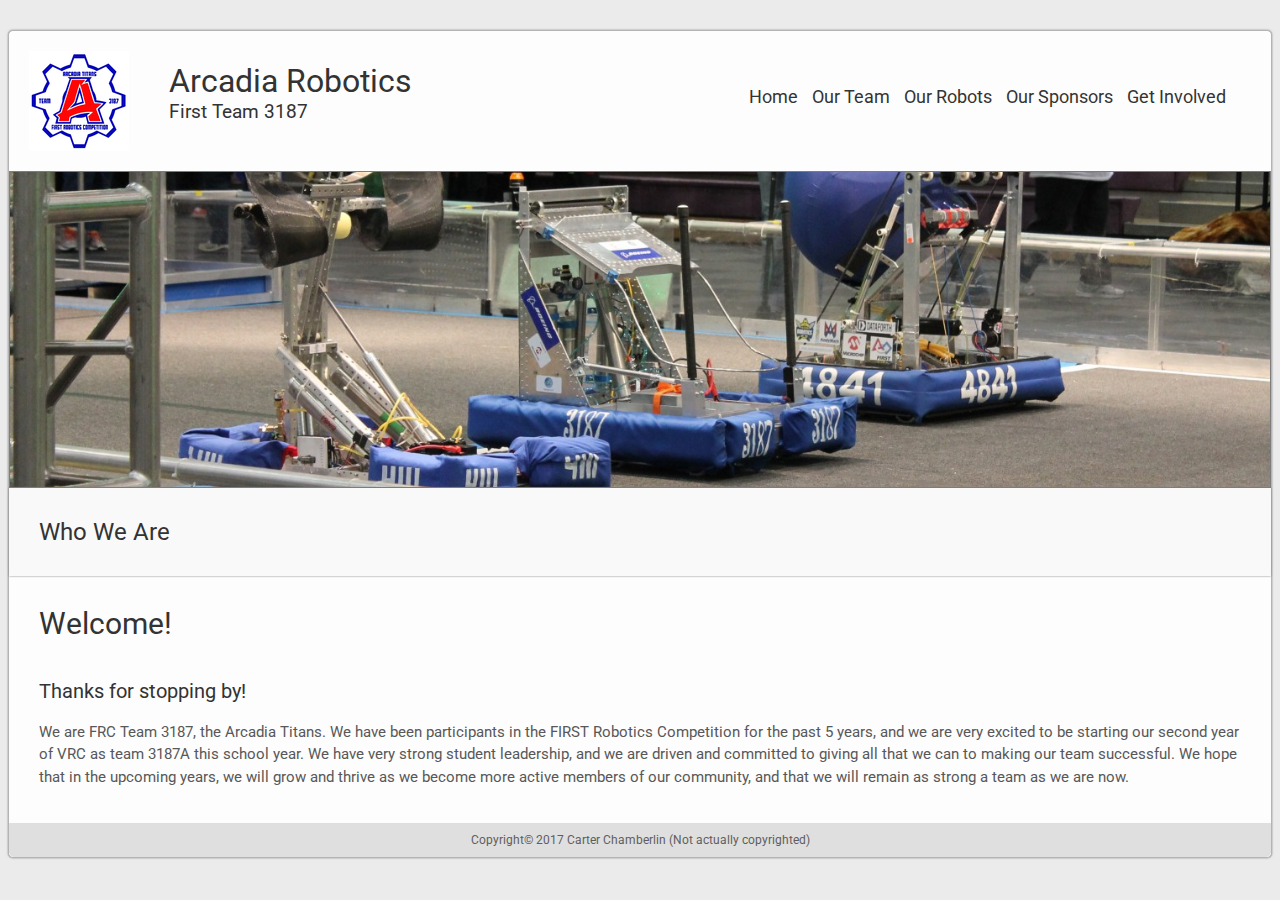
<file: index.html>
<!DOCTYPE html>
<html lang="en">
<head>
    <meta charset="UTF-8">
    <meta name="viewport" content="width=device-width, initial-scale=1.0">
    <meta http-equiv="X-UA-Compatible" content="ie=edge">
    <title>Arcadia Robotics</title>
    <link href="https://fonts.googleapis.com/css?family=Roboto" rel="stylesheet">
    <link rel="stylesheet" href="Style/main.css" type="text/css">
    <link rel=icon href=/Images/logo.png>
</head>

<body>
    <div id="wrapper">
        <div id ="mast">
            <div id="logo">
                <img src="/Images/logo.png">
            </div>
            <div id="name">         
                <h1>Arcadia Robotics</h1>
                <h2>First Team 3187</h2>
            </div>
            <nav>
                <ul>
                    <li><a title="Go Home" href="index.html">Home</a></li>
                    <li><a title="Who we are" href="Pages/our_team.html">Our Team</a></li>
                    <li><a title="What we do" href="Pages/our_robots.html">Our Robots</a></li>
                    <li><a title="Who supports us" href="Pages/our_sponsors.html">Our Sponsors</a></li>
                    <li><a title="Help us out" href="Pages/get_involved.html">Get Involved</a></li>
                </ul>
            </nav>

        </div>
        <div id="coverphoto"></div>
        <div id="title">
            <h2>Who We Are</h2>
        </div>
        <div id="content">
            <h3>Welcome!</h3>
            <h4>Thanks for stopping by!</h4>
            <p>We are FRC Team 3187, the Arcadia Titans. We have been participants in the FIRST Robotics Competition for the past 5 years, and we are very excited to be starting our second year of VRC as team 3187A this school year. We have very strong student leadership, and we are driven and committed to giving all that we can to making our team successful. We hope that in the upcoming years, we will grow and thrive as we become more active members of our community, and that we will remain as strong a team as we are now.</p>

        </div>
        <div id="footer">Copyright&copy; 2017 Carter Chamberlin (Not actually copyrighted)</div>
    </div>

</body>

</html>
</file>
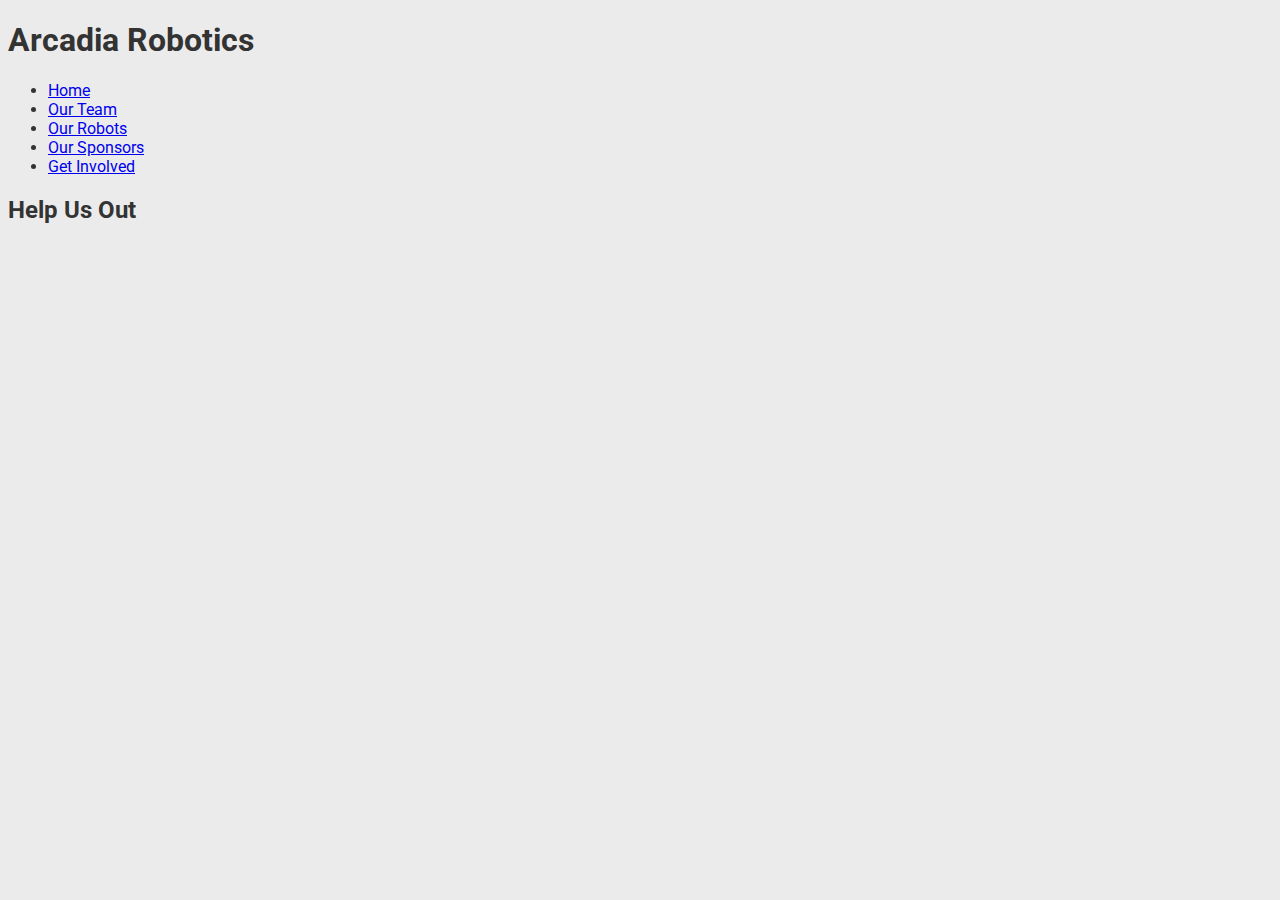
<file: get_involved.html>
<!DOCTYPE html>
<html lang="en">
<head>
    <meta charset="UTF-8">
    <meta name="viewport" content="width=device-width, initial-scale=1.0">
    <meta http-equiv="X-UA-Compatible" content="ie=edge">
    <link href="https://fonts.googleapis.com/css?family=Roboto" rel="stylesheet">
    <link rel="stylesheet" href="Style/main.css" type="text/css">
    <title>Arcadia Robotics</title>
</head>
<body>

   <h1>Arcadia Robotics</h1>
   
   <ul>
       <li><a href="index.html">Home</a></li>
       <li><a href="our_team.html">Our Team</a></li>
       <li><a href="our_robots.html">Our Robots</a></li>
       <li><a href="our_sponsors.html">Our Sponsors</a></li>
       <li><a href="get_involved.html">Get Involved</a></li>
   </ul>
   
   <h2>Help Us Out</h2>
    
</body>
</html>
</file>
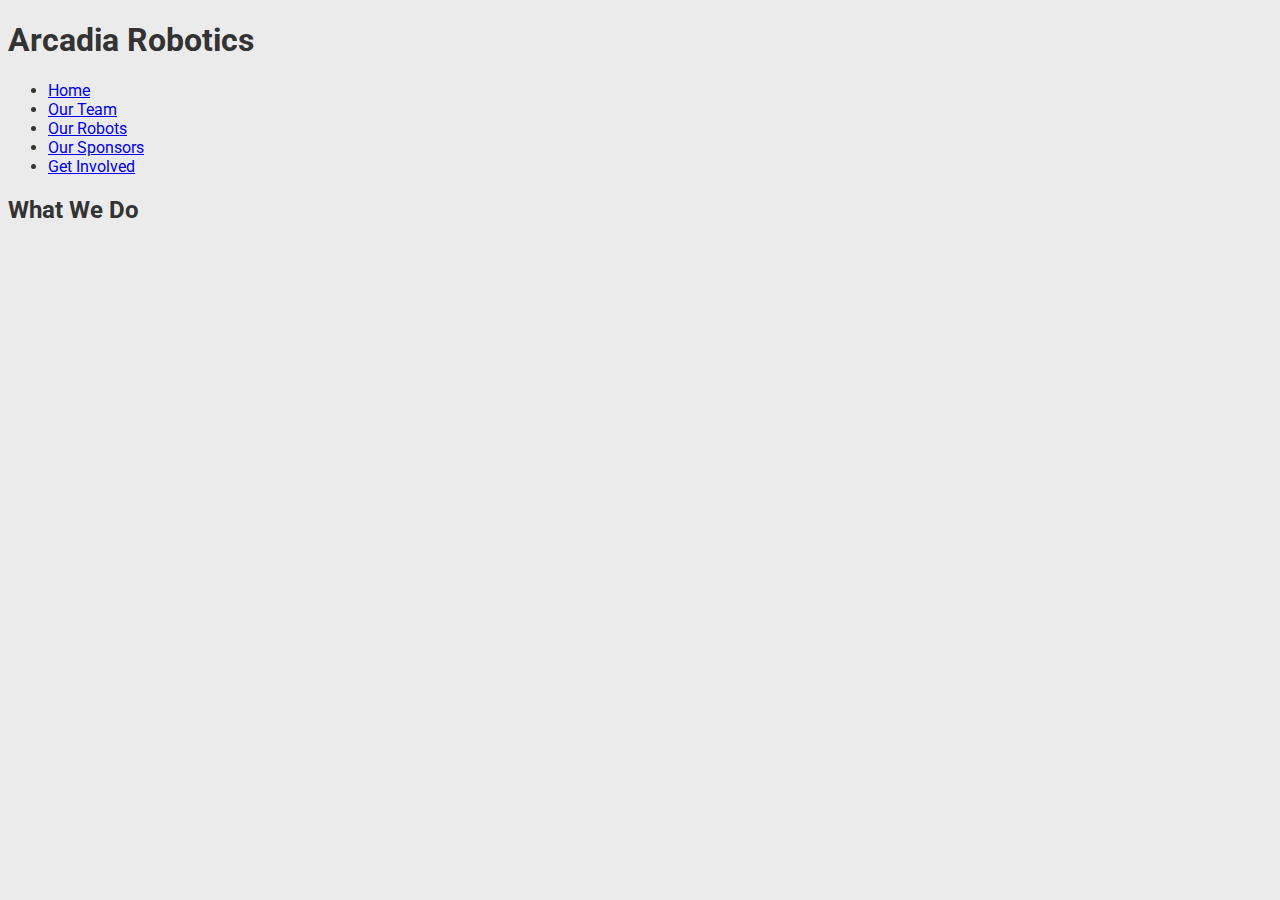
<file: our_robots.html>
<!DOCTYPE html>
<html lang="en">
<head>
    <meta charset="UTF-8">
    <meta name="viewport" content="width=device-width, initial-scale=1.0">
    <meta http-equiv="X-UA-Compatible" content="ie=edge">
    <title>Arcadia Robotics</title>
    <link href="https://fonts.googleapis.com/css?family=Roboto" rel="stylesheet">
    <link rel="stylesheet" href="Style/main.css" type="text/css">
</head>
<body>

   <h1>Arcadia Robotics</h1>
   
   <ul>
       <li><a href="index.html">Home</a></li>
       <li><a href="our_team.html">Our Team</a></li>
       <li><a href="our_robots.html">Our Robots</a></li>
       <li><a href="our_sponsors.html">Our Sponsors</a></li>
       <li><a href="get_involved.html">Get Involved</a></li>
   </ul>
   
   <h2>What We Do</h2>
    
</body>
</html>
</file>
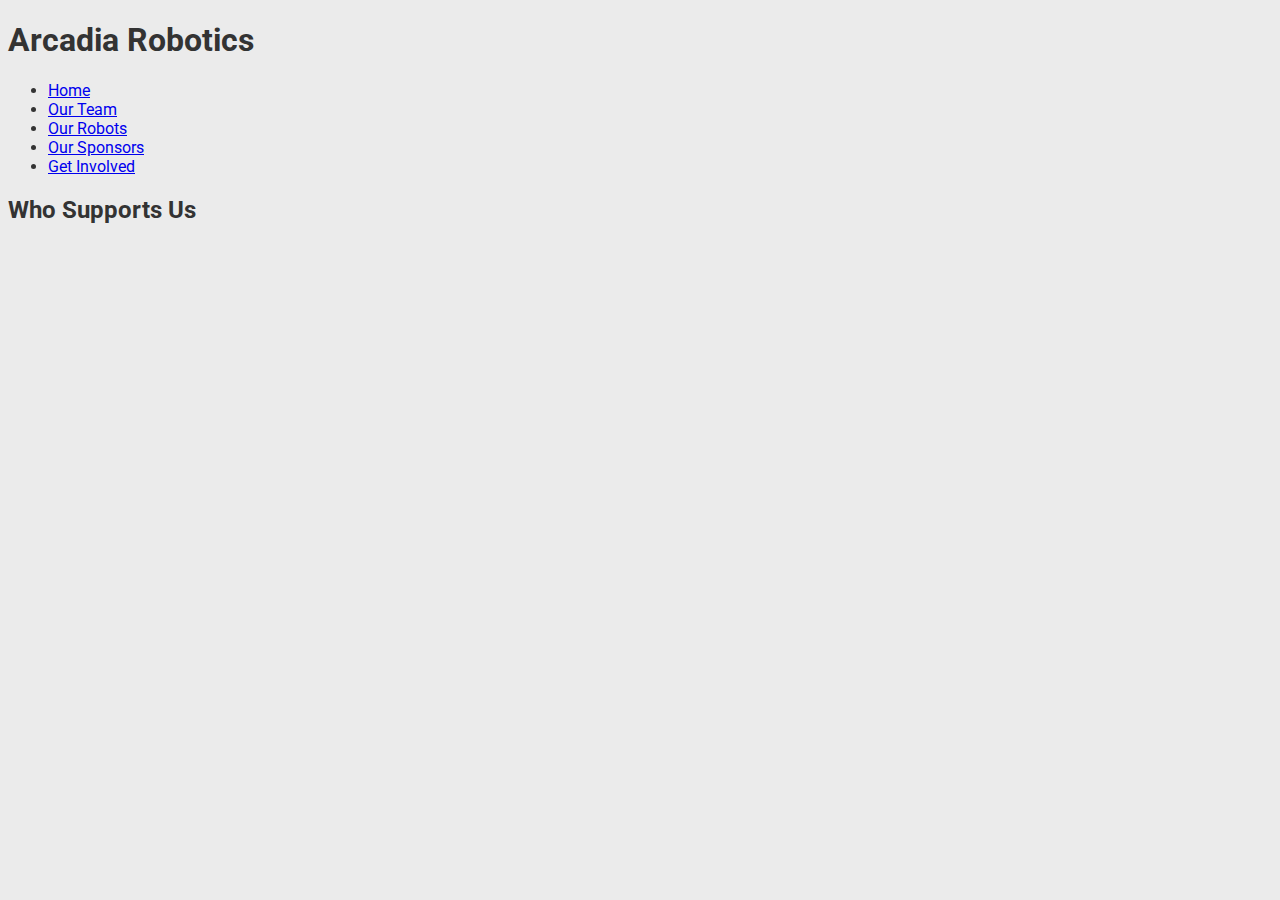
<file: our_sponsors.html>
<!DOCTYPE html>
<html lang="en">
<head>
    <meta charset="UTF-8">
    <meta name="viewport" content="width=device-width, initial-scale=1.0">
    <meta http-equiv="X-UA-Compatible" content="ie=edge">
    <link href="https://fonts.googleapis.com/css?family=Roboto" rel="stylesheet">
    <link rel="stylesheet" href="Style/main.css" type="text/css">
    <title>Arcadia Robotics</title>
</head>
<body>

   <h1>Arcadia Robotics</h1>
   
   <ul>
       <li><a href="index.html">Home</a></li>
       <li><a href="our_team.html">Our Team</a></li>
       <li><a href="our_robots.html">Our Robots</a></li>
       <li><a href="our_sponsors.html">Our Sponsors</a></li>
       <li><a href="get_involved.html">Get Involved</a></li>
   </ul>
   
   <h2>Who Supports Us</h2>
    
</body>
</html>
</file>
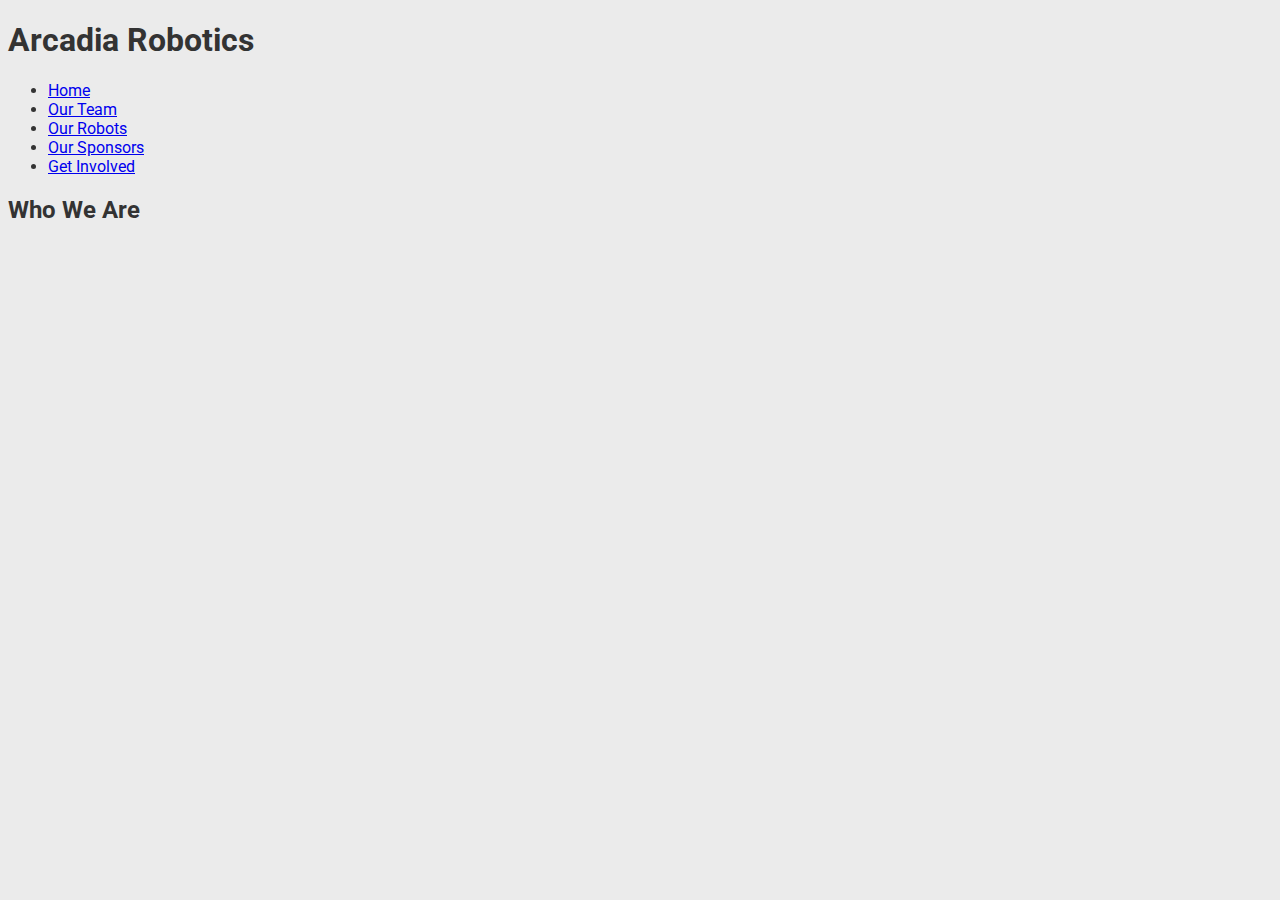
<file: our_team.html>
<!DOCTYPE html>
<html lang="en">
<head>
    <meta charset="UTF-8">
    <meta name="viewport" content="width=device-width, initial-scale=1.0">
    <meta http-equiv="X-UA-Compatible" content="ie=edge">
    <title>Arcadia Robotics</title>
    <link href="https://fonts.googleapis.com/css?family=Roboto" rel="stylesheet">
    <link rel="stylesheet" href="Style/main.css" type="text/css">
</head>
<body>

   <h1>Arcadia Robotics</h1>
   
   <ul>
       <li><a href="index.html">Home</a></li>
       <li><a href="our_team.html">Our Team</a></li>
       <li><a href="our_robots.html">Our Robots</a></li>
       <li><a href="our_sponsors.html">Our Sponsors</a></li>
       <li><a href="get_involved.html">Get Involved</a></li>
   </ul>
   
   <h2>Who We Are</h2>
    
</body>
</html>
</file>
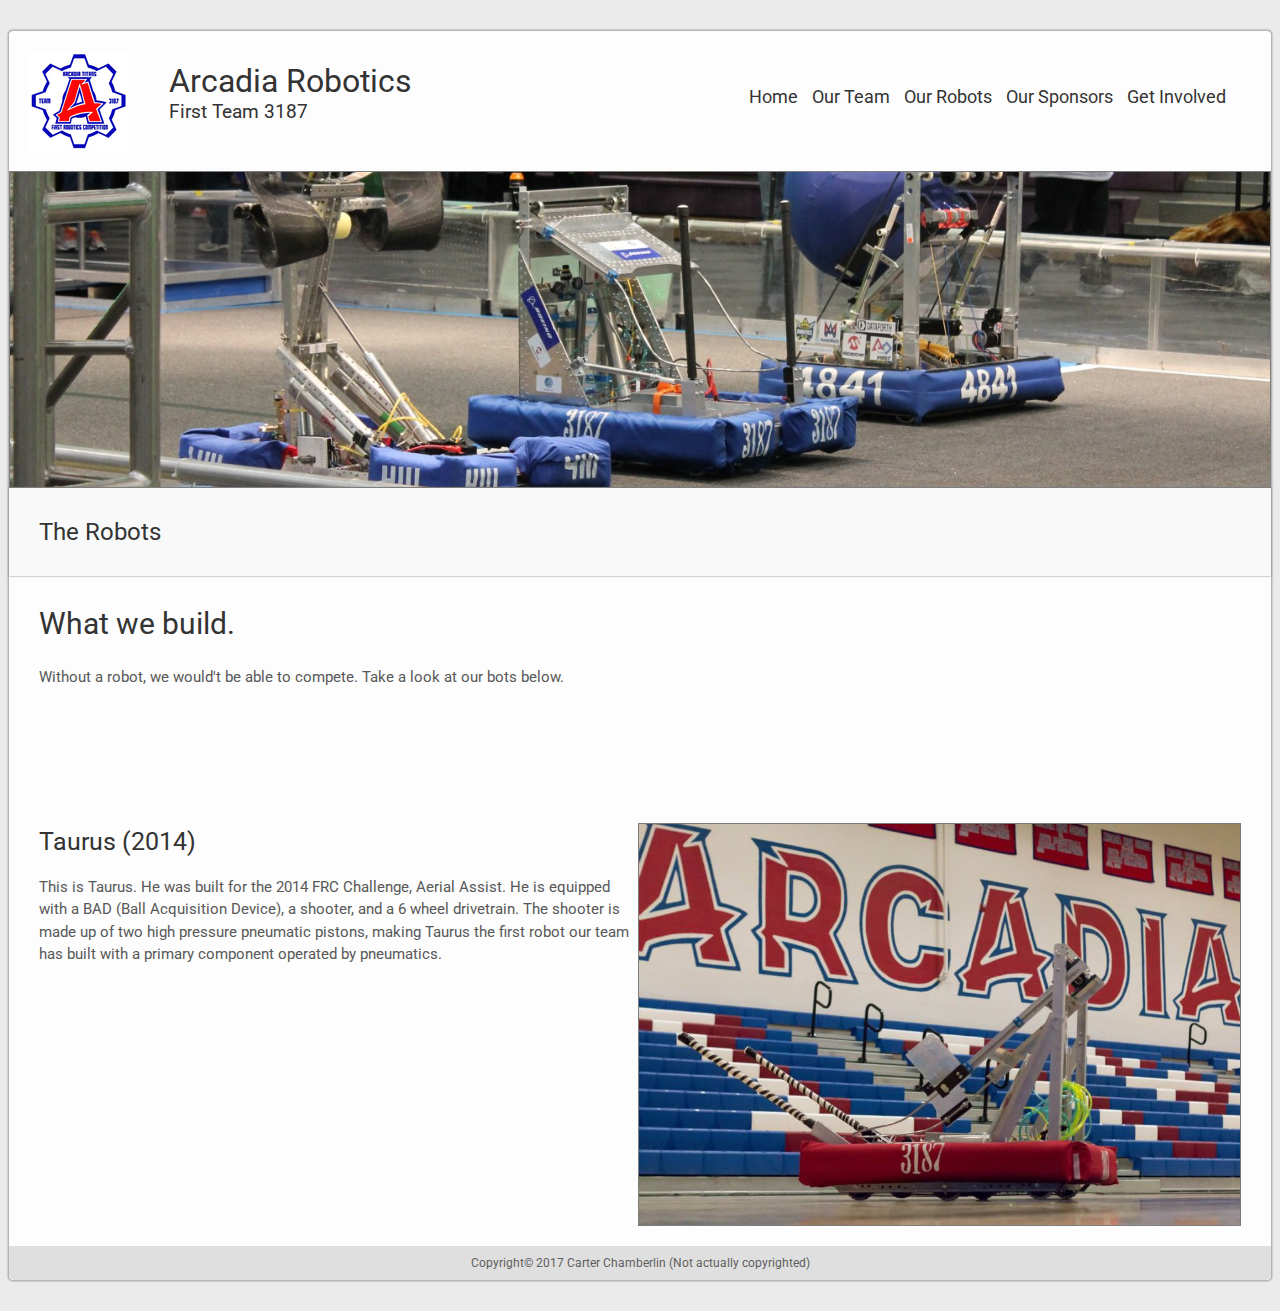
<file: Pages/our_robots.html>
<!DOCTYPE html>
<html lang="en">

<head>
    <meta charset="UTF-8">
    <meta name="viewport" content="width=device-width, initial-scale=1.0">
    <meta http-equiv="X-UA-Compatible" content="ie=edge">
    <title>3187: The Robots</title>
    <link href="https://fonts.googleapis.com/css?family=Roboto" rel="stylesheet">
    <link rel="stylesheet" href="../Style/main.css" type="text/css">
    <link rel="stylesheet" href="../Style/robots.css" type="text/css">
    <link rel=icon href=../Images/logo.png>
</head>

<body>
    <div id="wrapper">
        <div id="mast">
            <div id="logo">
                <img src="../Images/logo.png">
            </div>
            <div id="name">         
                <h1>Arcadia Robotics</h1>
                <h2>First Team 3187</h2>
            </div>
            <nav>
                <ul>
                    <li>
                        <a href="../index.html">Home</a>
                    </li>
                    <li>
                        <a href="our_team.html">Our Team</a>
                    </li>
                    <li>
                        <a href="our_robots.html">Our Robots</a>
                    </li>
                    <li>
                        <a href="our_sponsors.html">Our Sponsors</a>
                    </li>
                    <li>
                        <a href="get_involved.html">Get Involved</a>
                    </li>
                </ul>
            </nav>

        </div>
        <div id="coverphoto"></div>
        <div id="title">
            <h2>The Robots</h2>
        </div>
        <div id="content">
            <h3>What we build.</h3>
            <p>Without a robot, we would't be able to compete. Take a look at our bots below.</p>
            <br>


            <div id="firstBot">
                <img src="../Images/firstBot.jpg" id="robotpic">
                <h4>Taurus (2014)</h4>
                <p>This is Taurus. He was built for the 2014 FRC Challenge, Aerial Assist. He is equipped with a BAD (Ball Acquisition
                    Device), a shooter, and a 6 wheel drivetrain. The shooter is made up of two high pressure pneumatic pistons,
                    making Taurus the first robot our team has built with a primary component operated by pneumatics.</p>
                <div style="clear: both"></div>
            </div>

        </div>
        <div id="footer">Copyright&copy; 2017 Carter Chamberlin (Not actually copyrighted)</div>
    </div>

</body>

</html>
</file>
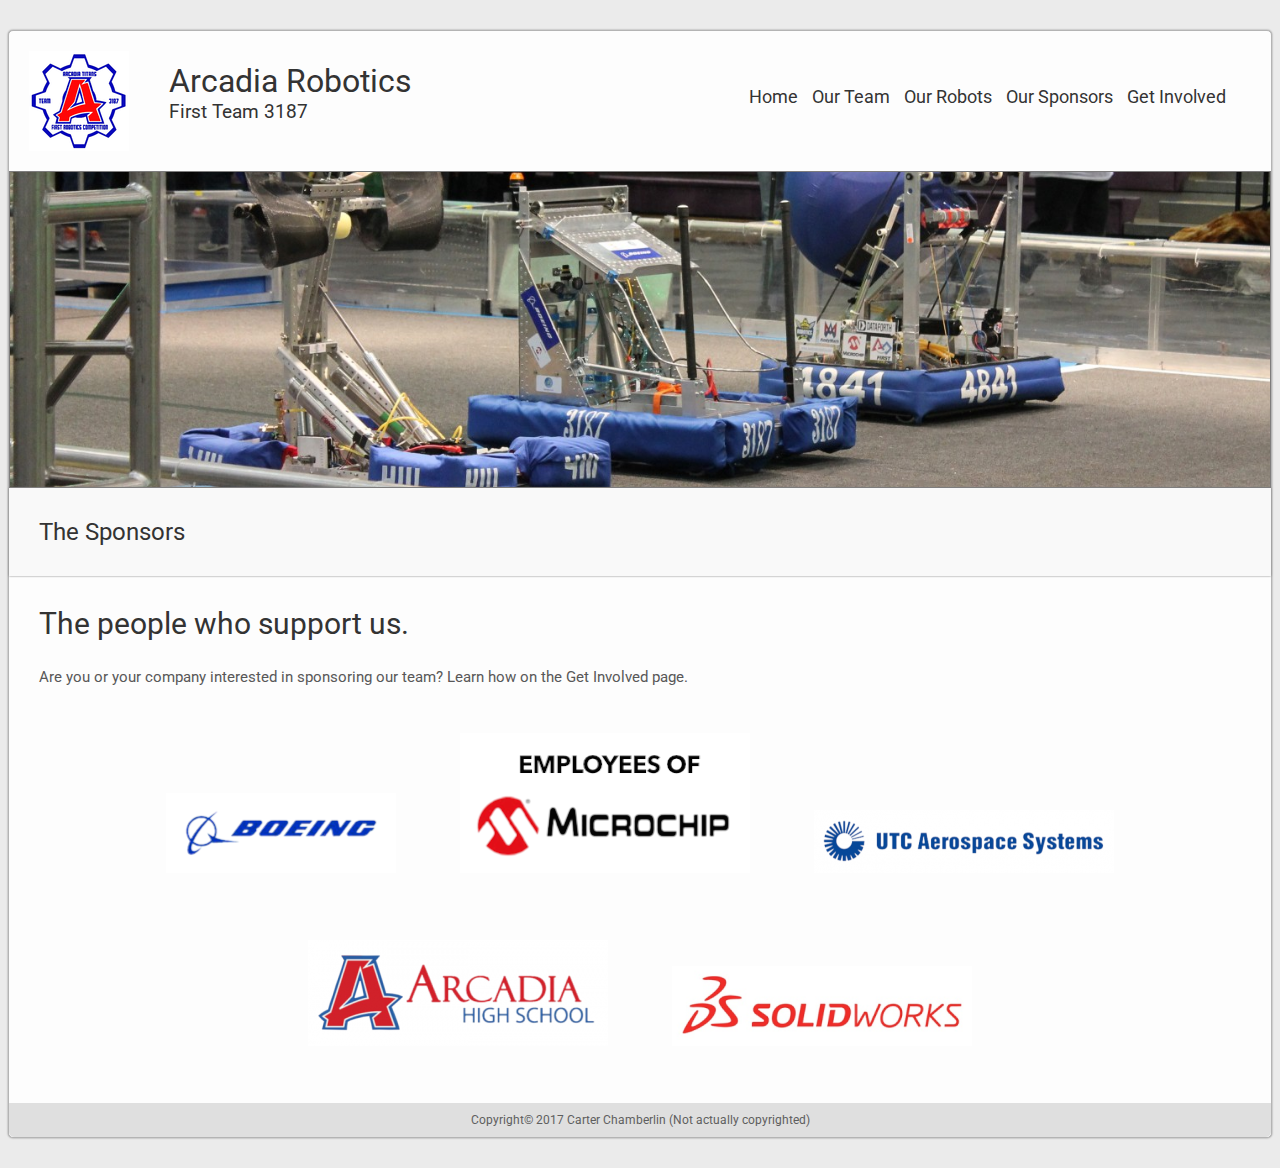
<file: Pages/our_sponsors.html>
<!DOCTYPE html>
<html lang="en">
<head>
    <meta charset="UTF-8">
    <meta name="viewport" content="width=device-width, initial-scale=1.0">
    <meta http-equiv="X-UA-Compatible" content="ie=edge">
    <title>3187: The Sponsors</title>
    <link href="https://fonts.googleapis.com/css?family=Roboto" rel="stylesheet">
    <link rel="stylesheet" href="../Style/main.css" type="text/css">
    <link rel="stylesheet" href="../Style/sponsors.css" type="text/css">
    <link rel=icon href=../Images/logo.png>
</head>

<body>
    <div id="wrapper">
        <div id ="mast">
            <div id="logo">
                <img src="../Images/logo.png">
            </div>
            <div id="name">         
                <h1>Arcadia Robotics</h1>
                <h2>First Team 3187</h2>
            </div>
            <nav>
                <ul>
                    <li><a href="../index.html">Home</a></li>
                    <li><a href="our_team.html">Our Team</a></li>
                    <li><a href="our_robots.html">Our Robots</a></li>
                    <li><a href="our_sponsors.html">Our Sponsors</a></li>
                    <li><a href="get_involved.html">Get Involved</a></li>
                </ul>
            </nav>
        </div>
        <div id="coverphoto"></div>
        <div id="title">
                <h2>The Sponsors</h2>
            </div>
        <div id="content">
            <h3>The people who support us.</h3>
            <p>Are you or your company interested in sponsoring our team? Learn how on the <a href="get_involved.html">Get Involved</a> page.</p>
            
            <div id="imgcontainer">
                <a href="http://www.boeing.com/" target="_blank"><img src="../Images/boeing.png" class="sponsorimg"></a>
                
                <a href="http://www.microchip.com/" target="_blank"><img src="../Images/microchip.png" class="sponsorimg"></a>
                
                <a href="http://utcaerospacesystems.com/Pages/Default.aspx" target="_blank"><img src="../Images/utc.png" class="sponsorimg"></a>
                
                <a href="https://www.susd.org/index.php/schools/susd-high-school/arcadia-hs" target="_blank"><img src="../Images/ahs.png" class="sponsorimg"></a>
                
                <a href="http://www.solidworks.com/"><img src="../Images/solidworks.png" target="_blank" class="sponsorimg"></a>
            </div>

        </div>
        <div id="footer">Copyright&copy; 2017 Carter Chamberlin (Not actually copyrighted)</div>
    </div>

</body>

</html>
</file>
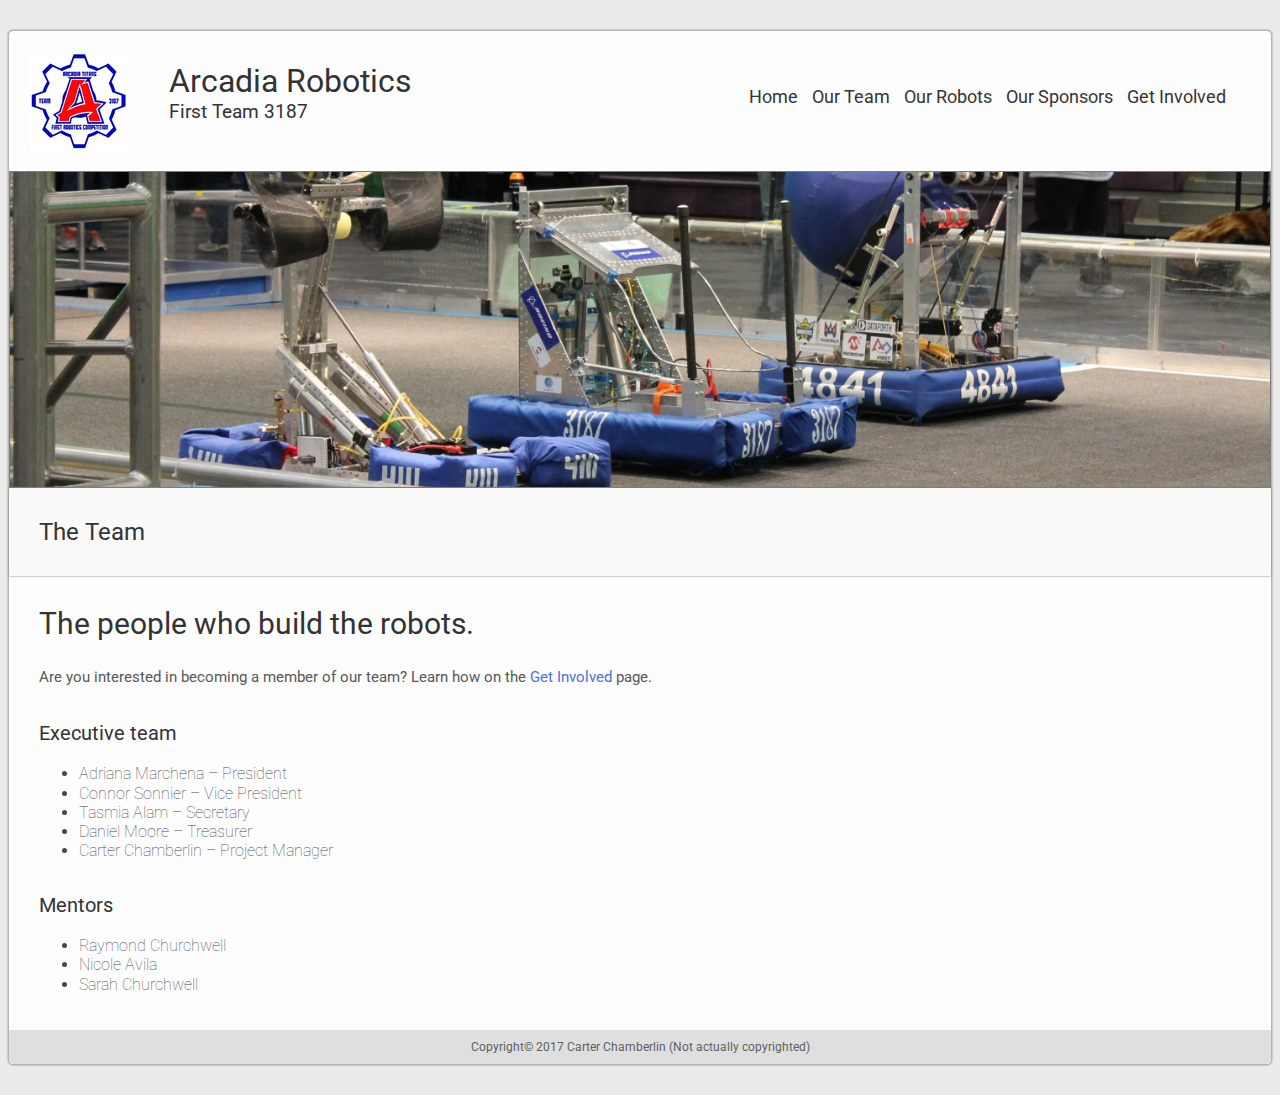
<file: Pages/our_team.html>
<!DOCTYPE html>
<html lang="en">
<head>
    <meta charset="UTF-8">
    <meta name="viewport" content="width=device-width, initial-scale=1.0">
    <meta http-equiv="X-UA-Compatible" content="ie=edge">
    <title>3187: The Team</title>
    <link href="https://fonts.googleapis.com/css?family=Roboto" rel="stylesheet">
    <link rel="stylesheet" href="../Style/main.css" type="text/css">
    <link rel="stylesheet" href="../Style/team.css" type="text/css">
    <link rel=icon href=../Images/logo.png>
</head>

<body>
    <div id="wrapper">
        <div id ="mast">
            <div id="logo">
                <img src="../Images/logo.png">
            </div>
            <div id="name">         
                <h1>Arcadia Robotics</h1>
                <h2>First Team 3187</h2>
            </div>
            <nav>
                <ul>
                    <li><a href="../index.html">Home</a></li>
                    <li><a href="our_team.html">Our Team</a></li>
                    <li><a href="our_robots.html">Our Robots</a></li>
                    <li><a href="our_sponsors.html">Our Sponsors</a></li>
                    <li><a href="get_involved.html">Get Involved</a></li>
                </ul>
            </nav>
        </div>
        <div id="coverphoto"></div>
        <div id="title">
                <h2>The Team</h2>
            </div>
        <div id="content">
            <h3>The people who build the robots.</h3>
            <p>Are you interested in becoming a member of our team? Learn how on the <a href="get_involved.html">Get Involved</a> page.</p>
            <h4>Executive team</h4>
            <ul id="members">
                <li>Adriana Marchena – President</li>
                <li>Connor Sonnier – Vice President</li>
                <li>Tasmia Alam – Secretary</li>
                <li>Daniel Moore – Treasurer</li>
                <li>Carter Chamberlin – Project Manager</li>
            </ul>
            <h4>Mentors</h4>
            <ul id="members">
                <li>Raymond Churchwell</li>
                <li>Nicole Avila</li>
                <li>Sarah Churchwell</li>
            </ul>

        </div>
        <div id="footer">Copyright&copy; 2017 Carter Chamberlin (Not actually copyrighted)</div>
    </div>

</body>

</html>
</file>
<file: Style/main.css>
body {
    background: #ebebeb;
    font-family: 'Roboto', sans-serif;
    color: #333333;
}

#wrapper {
    max-width: 1400px;
    margin: auto;
    margin-top: 30px;
    margin-bottom: 30px;
    background: #fdfdfd;
    border-radius: 5px;
    border: 1px solid #b4b4b4;
    box-shadow: 0px 0px 2px #818181;
}
    

#mast {
    padding: 10px;
}

#name h1, #name h2 {
    font-weight: normal;
      
}

#name {
    
    /* width: 400px; */
    text-align: center;
    /* float: left; */
}

#name h1 {
    margin-bottom: 0;
}

#name h2 {
    margin-top: 0;
    font-size: 1.2em;
}

nav {
    /* float: right; */
    padding: 10px;
    text-align: center; 
}

nav ul {
    padding: 15px 20px 1px 1px;
}

nav li {
    display: inline-block;
    margin: 5px;
    list-style-type: none;
    font-size: 1.1em;
}

nav a {
    text-decoration: none;
    color: inherit;
}

nav a:hover {
    color: #5151f8;
}

#logo {
    /* float: left; */
    margin: auto;
    width: 100px;
    height: 100px;
    background: url("/Images/logo.png");
    background-repeat: no-repeat;
    padding-right: 10px;
}

#mast:after, #logo:after {
    content: "";
    display: table;
    clear: both;
}

#coverphoto {
    height: 35vh;
    background: url("/Images/backgroundimg.jpg");
    background-repeat: no-repeat;
    background-size: cover;
    background-position: center center;
    border: 1px solid #7e7d7d;
}

#content {
    padding: 0px 30px 20px 30px;
    line-height: 1.5;
}

#content h3, #content h4 {
    font-weight: normal;
    margin: 10px 0px 10px 0px;
}

#content h3 {
    font-size: 30px;
    margin-bottom: 20px;
    margin-top: 25px;
}

#content h4 {
    margin: 30px 0px 0px 0px;
    font-size: 20px;
    font-weight: normal;
}

#footer {
    background: #dfdfdf;
    font-size: 12px;
    color: #5e5e5e;
    padding: 10px 10px;
    text-align: center;
    border-radius: 0px 0px 5px 5px;
}

#title {
    text-align: left;
    background: #f9f9f9;
    padding: 10px 30px;
    box-shadow: 0px 0px 2px #818181;
}
#title h2 {
    font-weight: normal;
}

p {
    font-size: 15px;
    color: #585858;
}
@media screen and (min-width : 600px) {
    #logo{
        float: left;
        margin: 10px;
    }
    #name {
        float: left;
        text-align: left;
    }
    
    #name h1, #name h2 {
        margin-left: 20px; 
    }
    nav {
        float: right;
        text-align: right;
    }
}
</file>
<file: Style/robots.css>
#content h4 {
    font-size: 25px;
    font-weight: normal;
    margin-top: 8%;
}

#firstBot {
    width: 100%;
}

#robotpic {
    max-width: 50%;
    max-height: 100%;
    border: 1px solid #7e7d7d;
    float: right;
}
</file>
<file: Style/sponsors.css>
#content a {
    text-decoration: none;
    color: inherit;
}


#content h4 {
    text-align: center;
}

#imgcontainer {
    max-width: 100%;
    margin: auto;
    text-align: center;
}

.sponsorimg {
    max-width: 100%;
    max-height: 100%;
    display: inline-block;
    margin: 30px;
}
</file>
<file: Style/team.css>
#content h3 {
    font-size: 30px;
    margin-bottom: 20px;
}

#content h4 {
    margin: 30px 0px 0px 0px;
    font-size: 20px;
    font-weight: normal;
}
#content a {
    text-decoration: none;
    color: #4c6fe2;
}

#content p {
    font-size: 15px;
}

#content ul {
    color: #474747;
    line-height: 1.2;
    font-weight: lighter;
}
</file>
